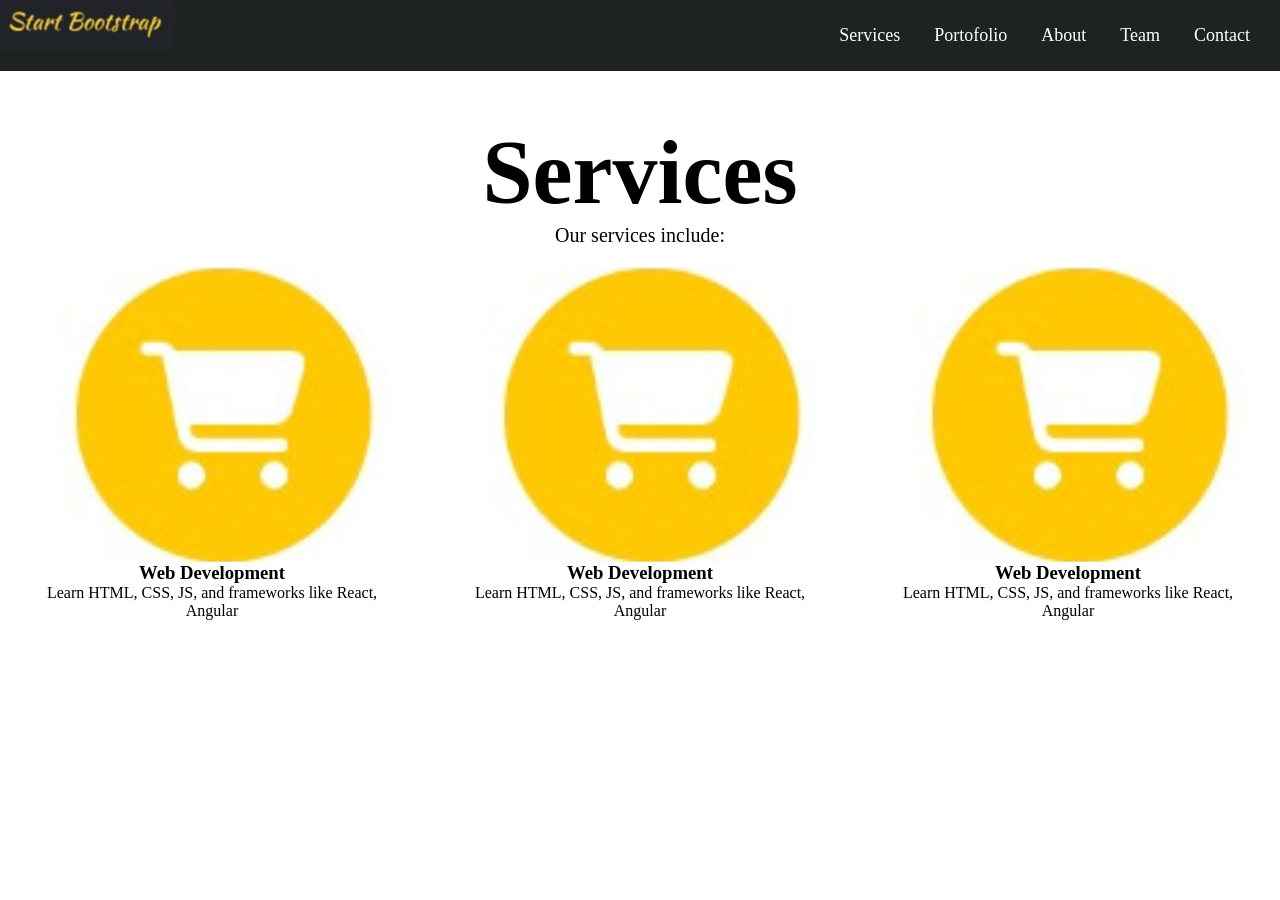
<file: index.html>
<html>

<head>
    <link href="./style.css" rel="stylesheet">
</head>

<body>
    <div id="navbar">
        <div id="logo">
            <img id="logo" src="./logo2.png" alt="Logo">
        </div>

        <div id="navitems">
            <a href="#services">Services</a>
            <a href="portofolio">Portofolio</a>
            <a href="#about">About</a>
            <a href="#Team">Team</a>
            <a href="#contact">Contact</a>
        </div>

        <div class="clear"></div>
    </div>

    <div id="serviceH1">
        <h1>Services</h1>
        <p style="font-size: 20px;">Our services include:</p>
    </div>


    <div id="cards">
        <div class="card">
            <img src="./icon.jpeg" alt="Web Development">
            <h3>Web Development</h3>
            <p>Learn HTML, CSS, JS, and frameworks like React, Angular</p>
        </div>
        <div class="card">
            <img src="./icon.jpeg" alt="Web Development">
            <h3>Web Development</h3>
            <p>Learn HTML, CSS, JS, and frameworks like React, Angular</p>
        </div>
        <div class="card">
            <img src="./icon.jpeg" alt="Web Development">
            <h3>Web Development</h3>
            <p>Learn HTML, CSS, JS, and frameworks like React, Angular</p>
        </div>
    
    </div>
</body>

</html>
</file>
<file: style.css>
*{
    margin: 0;
    padding: 0;
}
#navbar {
    background-color: #1f2320;
    
    width: 100%;
}

#logo {
    float: left;
    height: 70px;
}

#logo img {
    height: 50px;
}

#navitems {
    float: right;
    line-height: 70px; 
}

#navitems a {
    margin-right: 30px;
    color: white;
    font-size: large;
    text-decoration: none;
}


#navbar::after {
    content: "";
    display: table;
    clear: both;
}

h1{
    font-size: 90px;
    margin-top: 50px;
    
}
#serviceH1{
    text-align: center;
}

.card {
    width: 30%;
    height: 300px;
    margin: 20px;
    display: inline-block;
    /* border: 1px solid black; */
    border-radius: 10px;
    text-align: center; 
}

.card img, .card h3, .card p {

    top: 50%;
    left: 50%;
}
</file>
<file: style2.css>
*{
    margin: 0;
    padding: 0;
}
#navbar {
    background-color: #1f2320;
    
    width: 100%;
}

#logo {
    float: left;
    height: 70px;
}

#logo img {
    height: 50px;
}

#navitems {
    float: right;
    line-height: 70px; 
}

#navitems a {
    margin-right: 30px;
    color: white;
    font-size: large;
    text-decoration: none;
}


#navbar::after {
    content: "";
    display: table;
    clear: both;
}

h1{
    font-size: 90px;
    margin-top: 50px;
    
}
#serviceH1{
    text-align: center;
}

.card {
    width: 30%;
    height: 300px;
    margin: 20px;
    display: inline-block;
    /* border: 1px solid black; */
    border-radius: 10px;
    text-align: center; 
}

.card img, .card h3, .card p {

    top: 50%;
    left: 50%;
}
</file>
